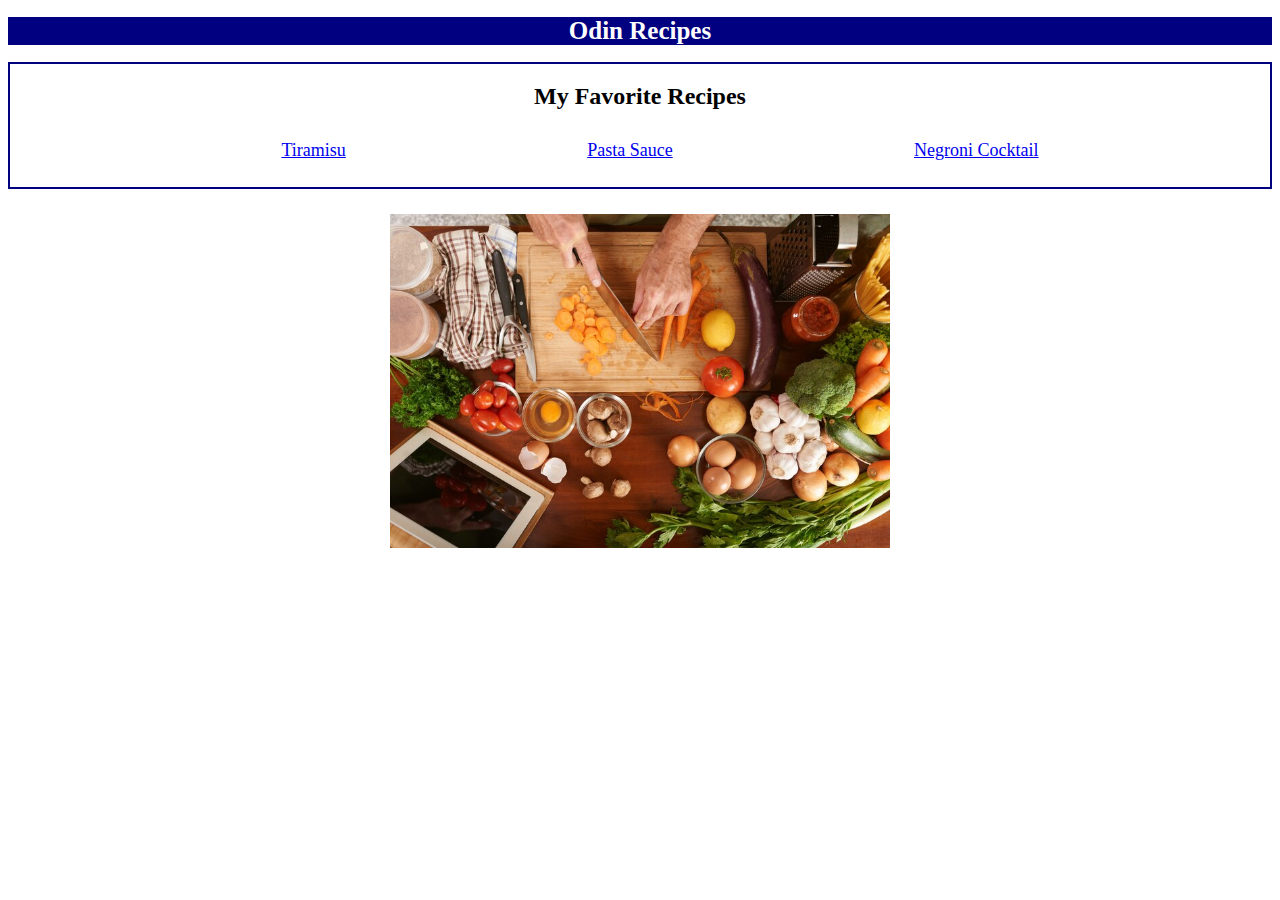
<file: index.html>
<!DOCTYPE html>
<html lang="en">
<head>
    <meta charset="UTF-8">
    <meta name="viewport" content="width=device-width, initial-scale=1.0">
    <title>Odin Recipes</title>
    <link rel="stylesheet" href="style.css">
</head>
<body>
  <h1 class="page-title">Odin Recipes</h1>
  <div class="recipes-container">
    <h2>My Favorite Recipes</h2>
    <ul class="recipes-list">
      <li><a href="./recipes/tiramisu.html">Tiramisu</a></li>
      <li><a href="./recipes/pastasauce.html">Pasta Sauce</a></li>
      <li><a href="./recipes/negroni.html">Negroni Cocktail</a></li>
    </ul>    
  </div>

  <img src="./img/cookinghome.png" width="500px" height="auto" alt="Cooking">

    
</body>
</html>
</file>
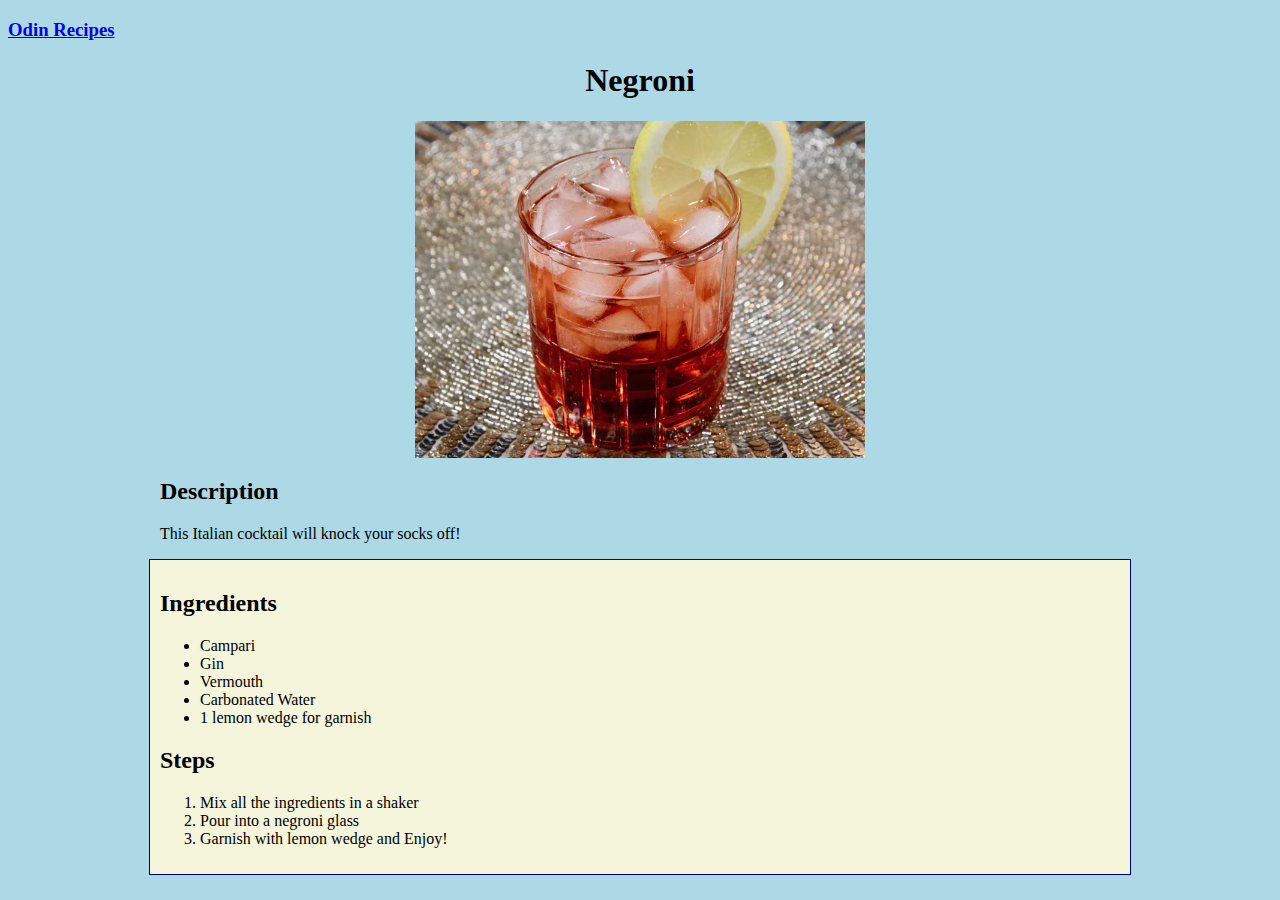
<file: recipes/negroni.html>
<!DOCTYPE html>
<html lang="en">
<head>
    <meta charset="UTF-8">
    <meta name="viewport" content="width=device-width, initial-scale=1.0">
    <title>Negroni</title>
    <link rel="stylesheet" href="./recipes.css">
</head>
<body>
    <h3><a href="../index.html">Odin Recipes</a></h3>

    <h1 class="title">Negroni</h1>
    <img src="../img/negroni.png" width="300" height="auto" alt="negroni">
    <div class="description">
    <h2 class="header">Description</h2>
    <p>This Italian cocktail will knock your socks off!</p>
    </div>

    <div class="recipe-card">
    <h2 class="header">Ingredients</h2>
    <ul>
        <li>Campari</li>
        <li>Gin</li>
        <li>Vermouth</li>
        <li>Carbonated Water</li>
        <li>1 lemon wedge for garnish</li>
    </ul>

    <h2 class="header">Steps</h2>
    <ol>
      <li>Mix all the ingredients in a shaker</li>
      <li>Pour into a negroni glass</li>
      <li>Garnish with lemon wedge and Enjoy!</li>
    </ol>
    </div>
    
</body>
</html>
</file>
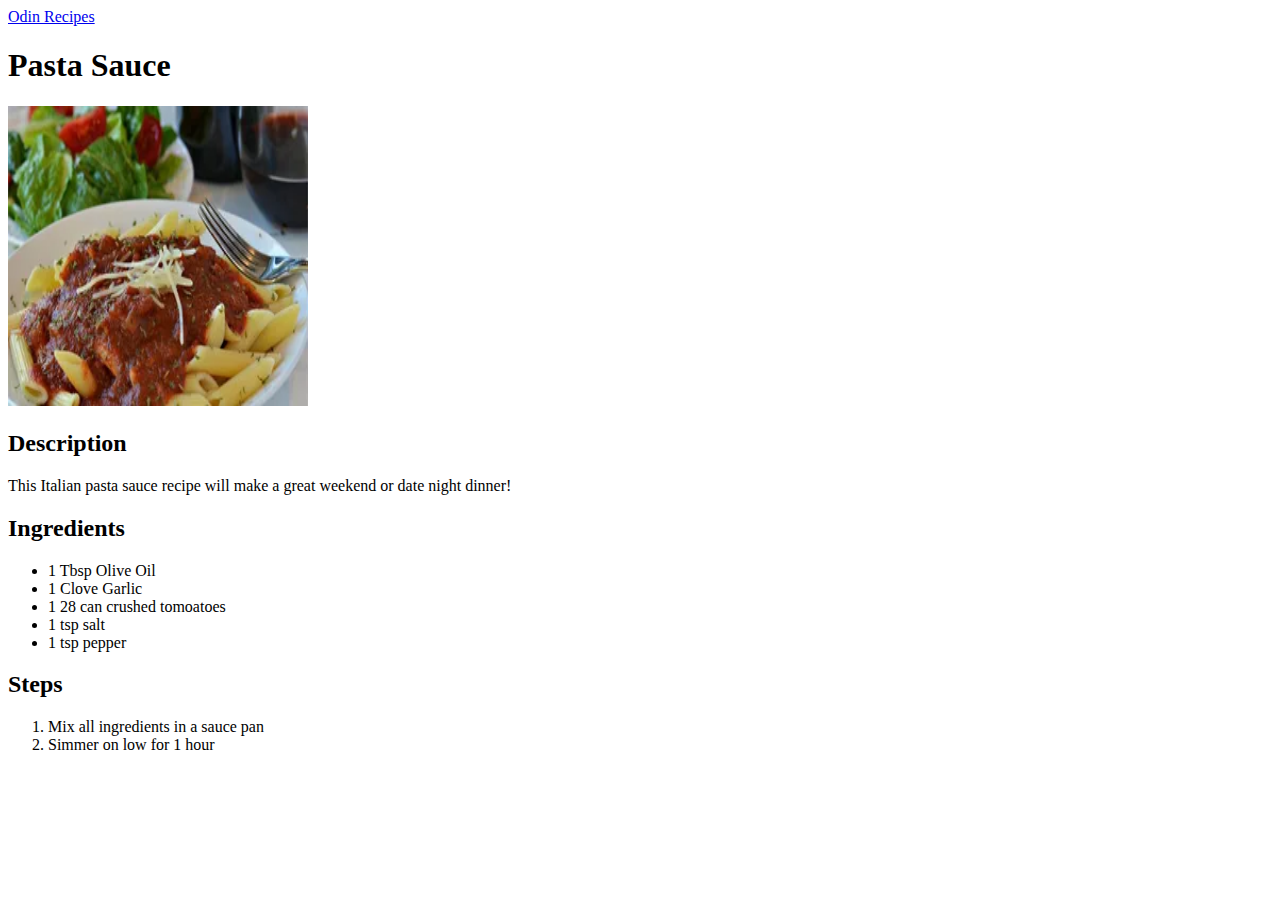
<file: recipes/pasta.html>
<!DOCTYPE html>
<html lang="en">
<head>
    <meta charset="UTF-8">
    <meta name="viewport" content="width=device-width, initial-scale=1.0">
    <title>Pasta Sauce</title>
</head>
<body>
    <a href="../index.html">Odin Recipes</a>

    <h1>Pasta Sauce</h1>
    <img src="../img/pastasauce.png"  width="300" height="300" alt="pasta sauce">
    <h2>Description</h2>
    <p>This Italian pasta sauce recipe will make a great weekend or date night dinner!</p>
    
    <h2>Ingredients</h2>
    <ul>
        <li>1 Tbsp Olive Oil</li>
        <li>1 Clove Garlic</li>
        <li>1 28 can crushed tomoatoes</li>
        <li>1 tsp salt</li>
        <li>1 tsp pepper</li>
    </ul>

    <h2>Steps</h2>
    <ol>
        <li>Mix all ingredients in a sauce pan</li>
        <li>Simmer on low for 1 hour</li>
    </ol>
    
</body>
</html>
</file>
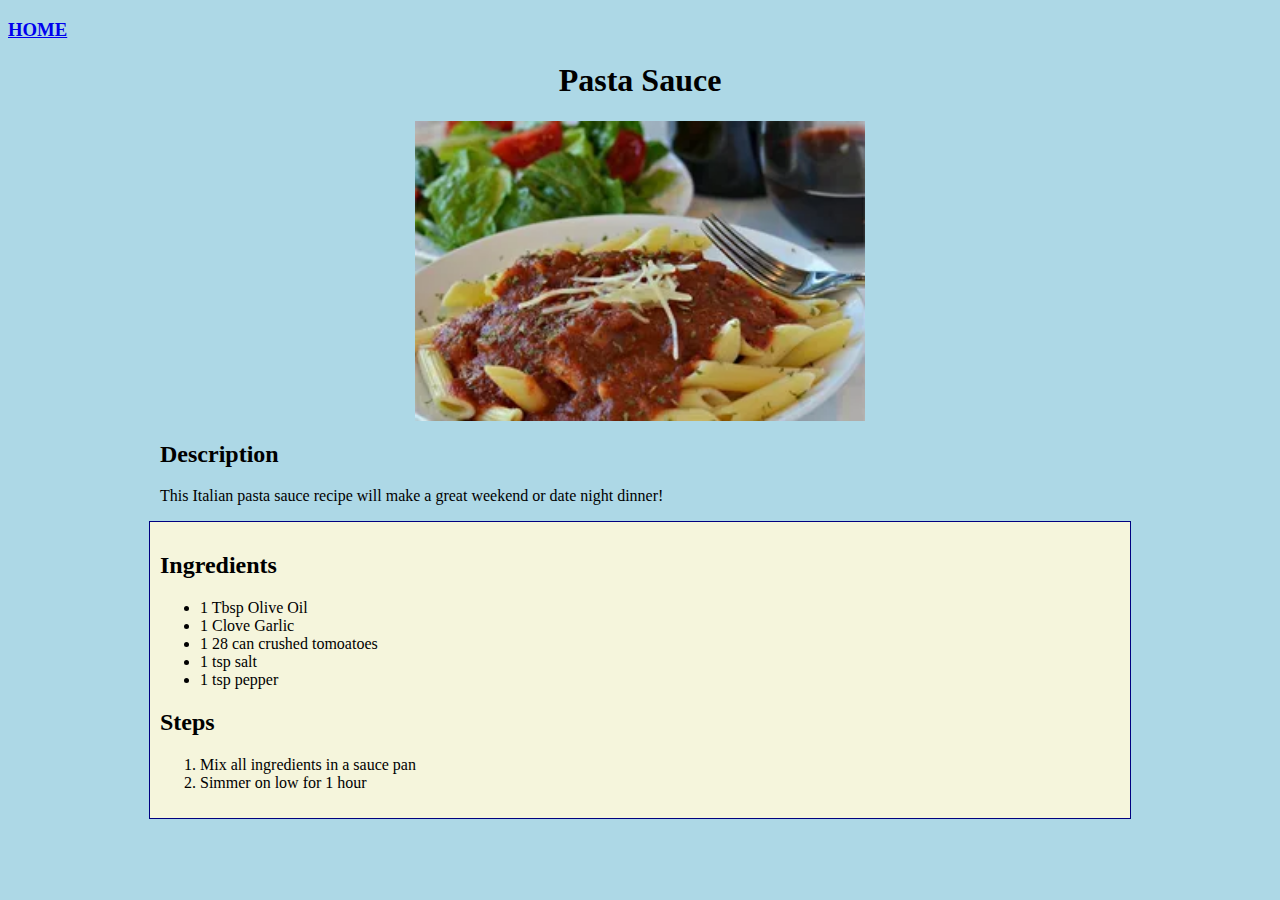
<file: recipes/pastasauce.html>
<!DOCTYPE html>
<html lang="en">
<head>
    <meta charset="UTF-8">
    <meta name="viewport" content="width=device-width, initial-scale=1.0">
    <title>Pasta Sauce</title>
    <link rel="stylesheet" href="./recipes.css">
</head>
<body>
    <h3><a href="../index.html">HOME</a></h3>

    <h1 class="title">Pasta Sauce</h1>
    <img src="../img/pastasauce.png"  width="300" height="auto" alt="pasta sauce">
    
    <div class="description">
      <h2 class="header">Description</h2>
      <p>This Italian pasta sauce recipe will make a great weekend or date night dinner!</p>
    </div>
    
    <div class="recipe-card">
    <h2 class="header">Ingredients</h2>
    <ul>
        <li>1 Tbsp Olive Oil</li>
        <li>1 Clove Garlic</li>
        <li>1 28 can crushed tomoatoes</li>
        <li>1 tsp salt</li>
        <li>1 tsp pepper</li>
    </ul>

    <h2 class="header">Steps</h2>
    <ol>
        <li>Mix all ingredients in a sauce pan</li>
        <li>Simmer on low for 1 hour</li>
    </ol>
    </div>
    
</body>
</html>
</file>
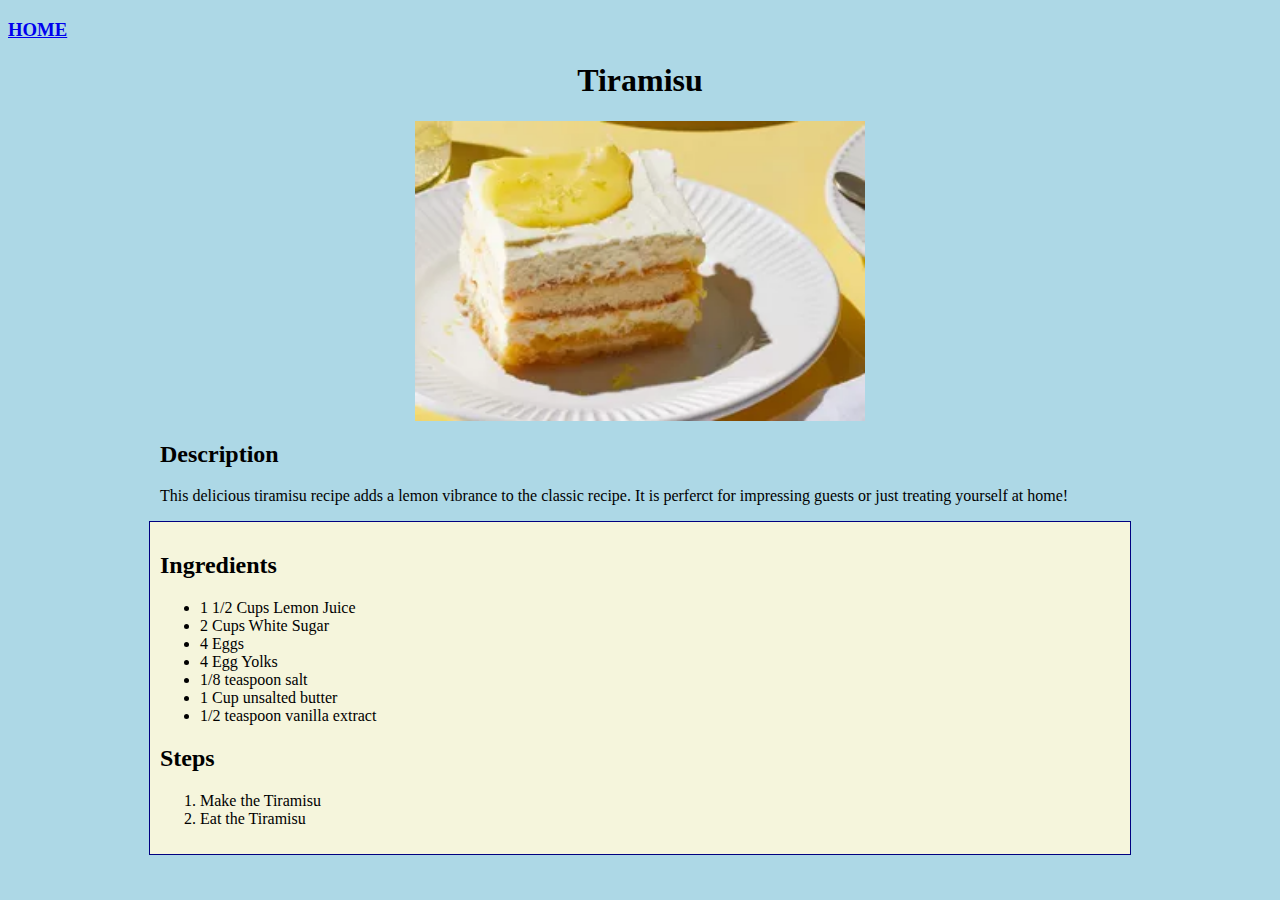
<file: recipes/tiramisu.html>
<!DOCTYPE html>
<html lang="en">
<head>
    <meta charset="UTF-8">
    <meta name="viewport" content="width=device-width, initial-scale=1.0">
    <title>Tiramisu</title>
    <link rel="stylesheet" href="./recipes.css">
</head>
<body>
    <h3><a href="../index.html">HOME</a></h3>
    <h1 class="title">Tiramisu</h1>
    

    <img src="../img/tiramisu.png" width="450px" height="auto" alt="tiramisu">
    <div class="description">
    <h2>Description</h2>
    <p>This delicious tiramisu recipe adds a lemon vibrance to the classic recipe. It is perferct
        for impressing guests or just treating yourself at home!</p>
    </div>
    <div class="recipe-card">
      <h2 class="header">Ingredients</h2>
      <ul>
        <li>1 1/2 Cups Lemon Juice</li>
        <li>2 Cups White Sugar</li>
        <li>4 Eggs</li>
        <li>4 Egg Yolks</li>
        <li>1/8 teaspoon salt</li>
        <li>1 Cup unsalted butter</li>
        <li>1/2 teaspoon vanilla extract</li>
      </ul>

    <h2 class="header">Steps</h2>
    <ol>
      <li>Make the Tiramisu</li>
      <li>Eat the Tiramisu</li>
    </ol>
    </div>
    
</body>
</html>
</file>
<file: style.css>
.page-title {
    font-size: 25px;
    text-align: center;
    background-color: navy;
    color: white;
}

.recipes-container {
    border: solid navy 2px;
}

h2 {
    text-align: center;
}


ul {
    display: flex;
    list-style: none;
    justify-content: space-evenly;
}
li {
    font-size: 18px;
    margin: 10px;
}

img {
    width: 500px;
    height: auto;
    margin: 25px auto;
    display: block;
}
</file>
<file: recipes/recipes.css>
body {
    background-color: lightblue;
}
.title {
  text-align: center;

}

img {
 margin: 0 auto;
 display: block;
 width: 450px;
 height: auto; 

}

.recipe-card {
    border: solid navy 1px;
    width: 75vw;
    margin: 0 auto;
    background-color: beige;
    padding: 10px;
}

.description {
    margin: 0 auto;
    width: 75vw;
}
</file>
